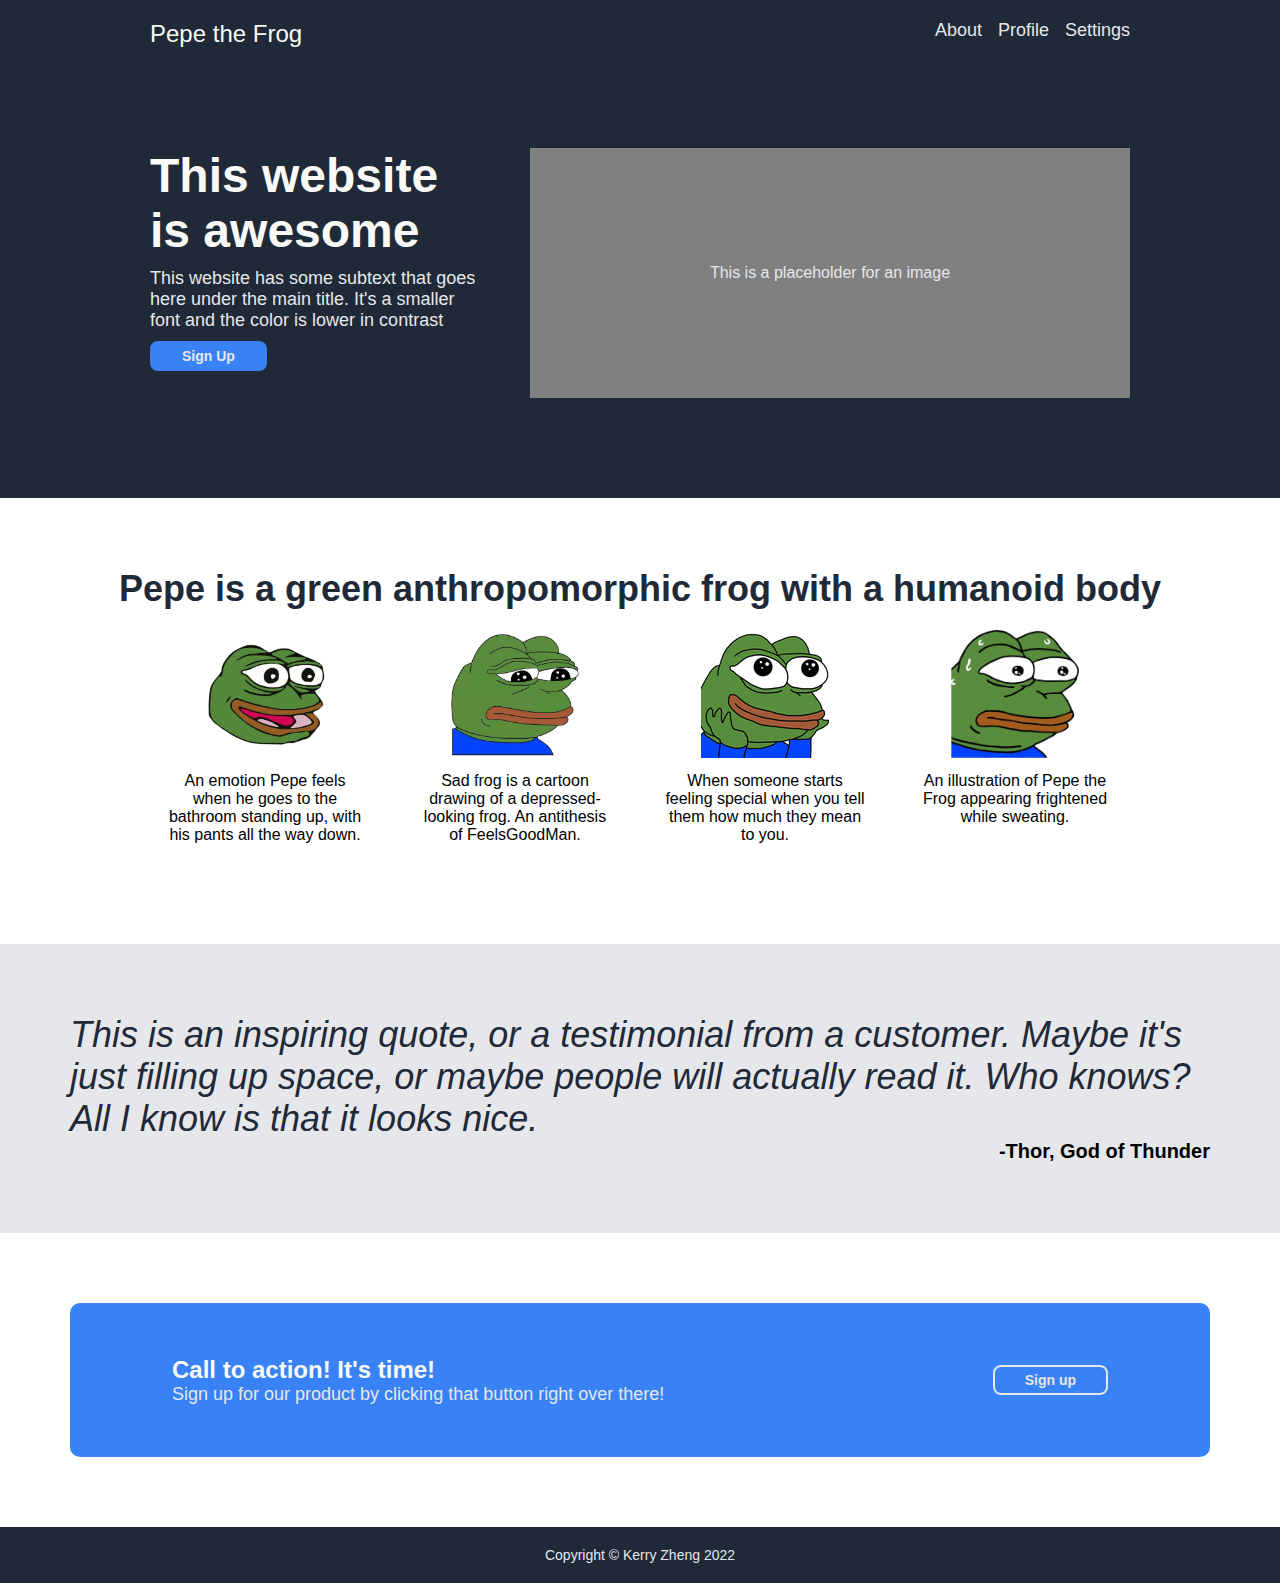
<file: index.html>
<!DOCTYPE html>
<html lang="en">
<head>
    <meta charset="UTF-8">
    <meta http-equiv="X-UA-Compatible" content="IE=edge">
    <meta name="viewport" content="width=device-width, initial-scale=1.0">
    <link rel="stylesheet" href="./style.css">
    <link rel="icon" type="image/x-icon" href="./img/monkas-icon.png">
    <title>Landing Page</title>
</head>
<body>
    <div class="hero">
        <div class="header">
            <div class="header-logo">Pepe the Frog</div>
            <ul>
                <li><a href="./about.html">About</a></li>
                <li><a href="./profile.html">Profile</a></li>
                <li><a href="./settings.html">Settings</a></li>
            </ul>
        </div>
        <div class="hero-body">
            <div class="hero-text">
                <div class="hero-main">This website is awesome</div>
                <div class="hero-second">This website has some subtext that goes here under the main title. It's a smaller font and the color is lower in contrast</div>
                <button>Sign Up</button>
            </div>
            <div class="hero-img">This is a placeholder for an image</div>
        </div>
    </div>
    <div class="info-container">
        <div class="info-header">Pepe is a green anthropomorphic frog with a humanoid body</div>
        <div class="info-content">
            <div class="info">
                <img class ="info-img" src="./img/feelsgoodman.png" alt="feelsgoodman">
                <div class="text"> An emotion Pepe feels when he goes to the bathroom standing up, with his pants all the way down.</div>
            </div>
            <div class="info">
                <img class ="info-img" src="./img/feelsbadman.png" alt="feelsbadman">
                <div class="text">Sad frog is a cartoon drawing of a depressed-looking frog. An antithesis of FeelsGoodMan.</div>
            </div>
            <div class="info">
                <img class ="info-img" src="./img/feelswowman.png" alt="feelswowman">
                <div class="text">When someone starts feeling special when you tell them how much they mean to you.</div>
            </div>
            <div class="info">
                <img class ="info-img" src="./img/monkas.png" alt="monkaS">
                <div class="text">An illustration of Pepe the Frog appearing frightened while sweating.</div>
            </div>
        </div>
    </div>
    <div class="quote-container">
        <div class="quote-text">This is an inspiring quote, or a testimonial from a customer. Maybe it's just filling up space, or maybe people will actually read it. Who knows? All I know is that it looks nice.</div>
        <div class="quote-by">-Thor, God of Thunder</div>
    </div>
    <div class="action-container">
        <div class="action-content">
            <div class="action-text">
                <div class="action-title">Call to action! It's time!</div>
                <div class="action-body">Sign up for our product by clicking that button right over there!</div>
            </div>
            <button class="action-button">Sign up</button>
        </div>
    </div>
    <div class="footer">Copyright © Kerry Zheng 2022</div>
</body>
</html>
</file>
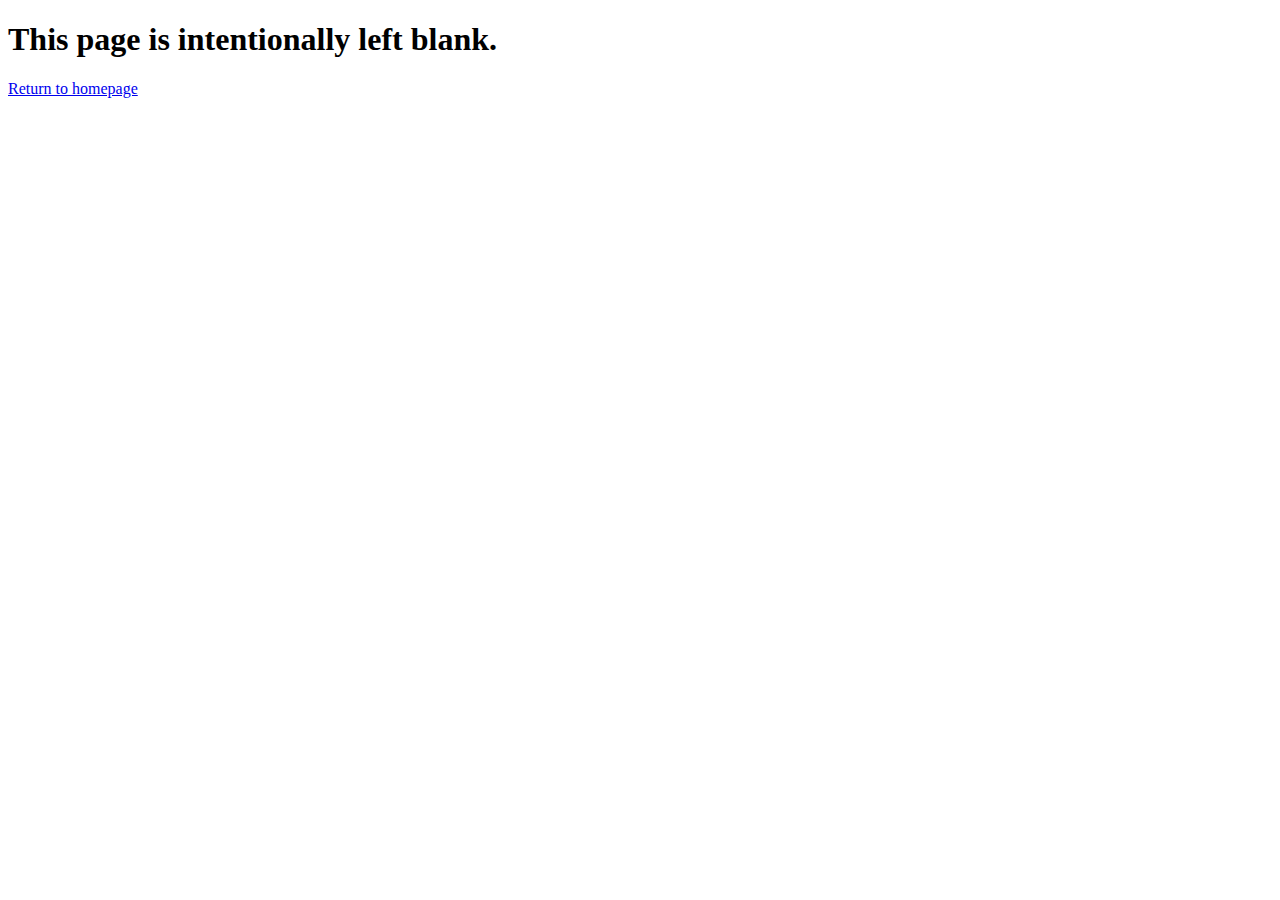
<file: about.html>
<!DOCTYPE html>
<html lang="en">
<head>
    <meta charset="UTF-8">
    <meta http-equiv="X-UA-Compatible" content="IE=edge">
    <meta name="viewport" content="width=device-width, initial-scale=1.0">
    <link rel="icon" type="image/x-icon" href="./img/monkas-icon.png">
    <title>About</title>
</head>
<body>
    <h1>This page is intentionally left blank.</h1>
    <a href="./index.html">Return to homepage</a>
</body>
</html>
</file>
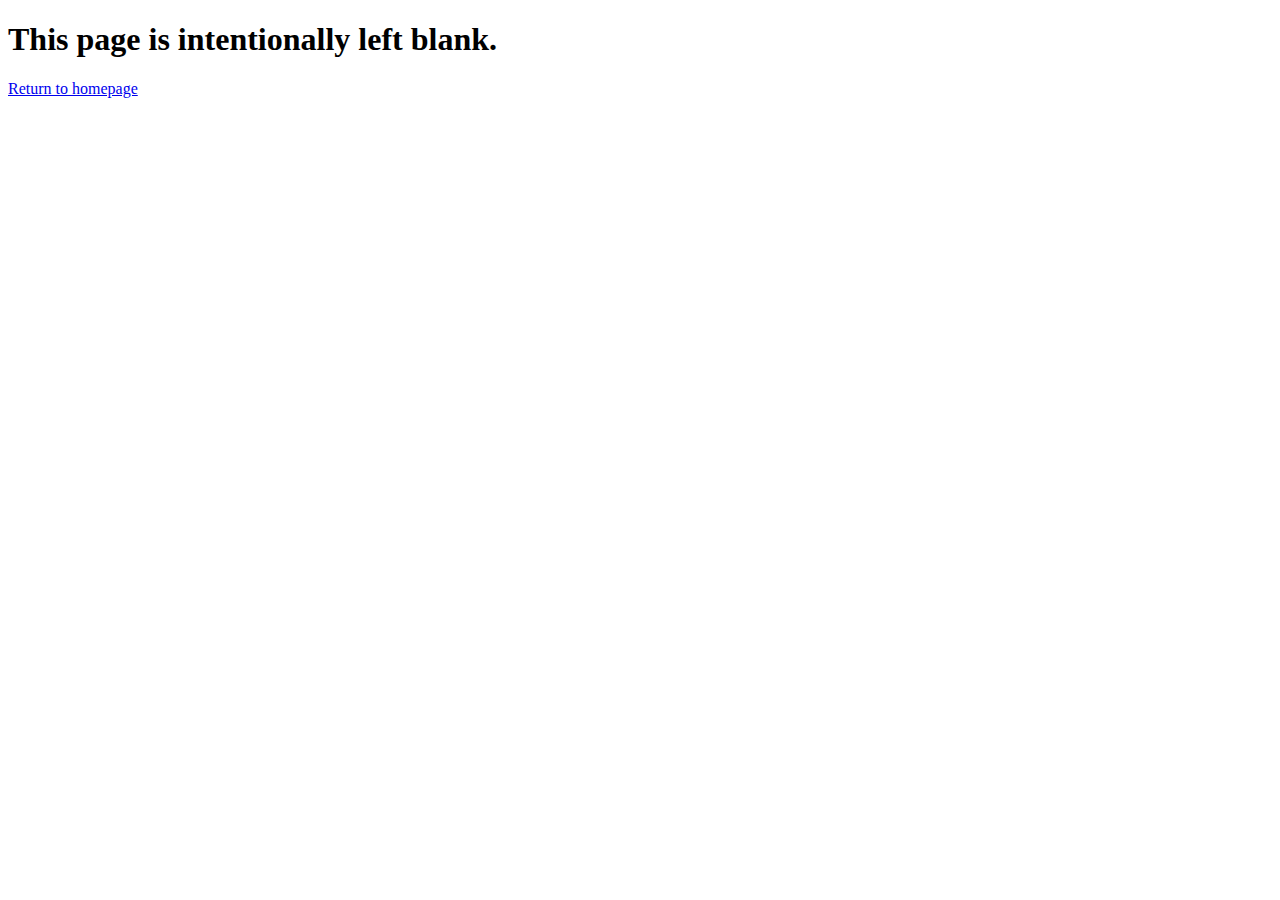
<file: profile.html>
<!DOCTYPE html>
<html lang="en">
<head>
    <meta charset="UTF-8">
    <meta http-equiv="X-UA-Compatible" content="IE=edge">
    <meta name="viewport" content="width=device-width, initial-scale=1.0">
    <link rel="icon" type="image/x-icon" href="./img/monkas-icon.png">
    <title>Profile</title>
</head>
<body>
    <h1>This page is intentionally left blank.</h1>
    <a href="./index.html">Return to homepage</a>
</body>
</html>
</file>
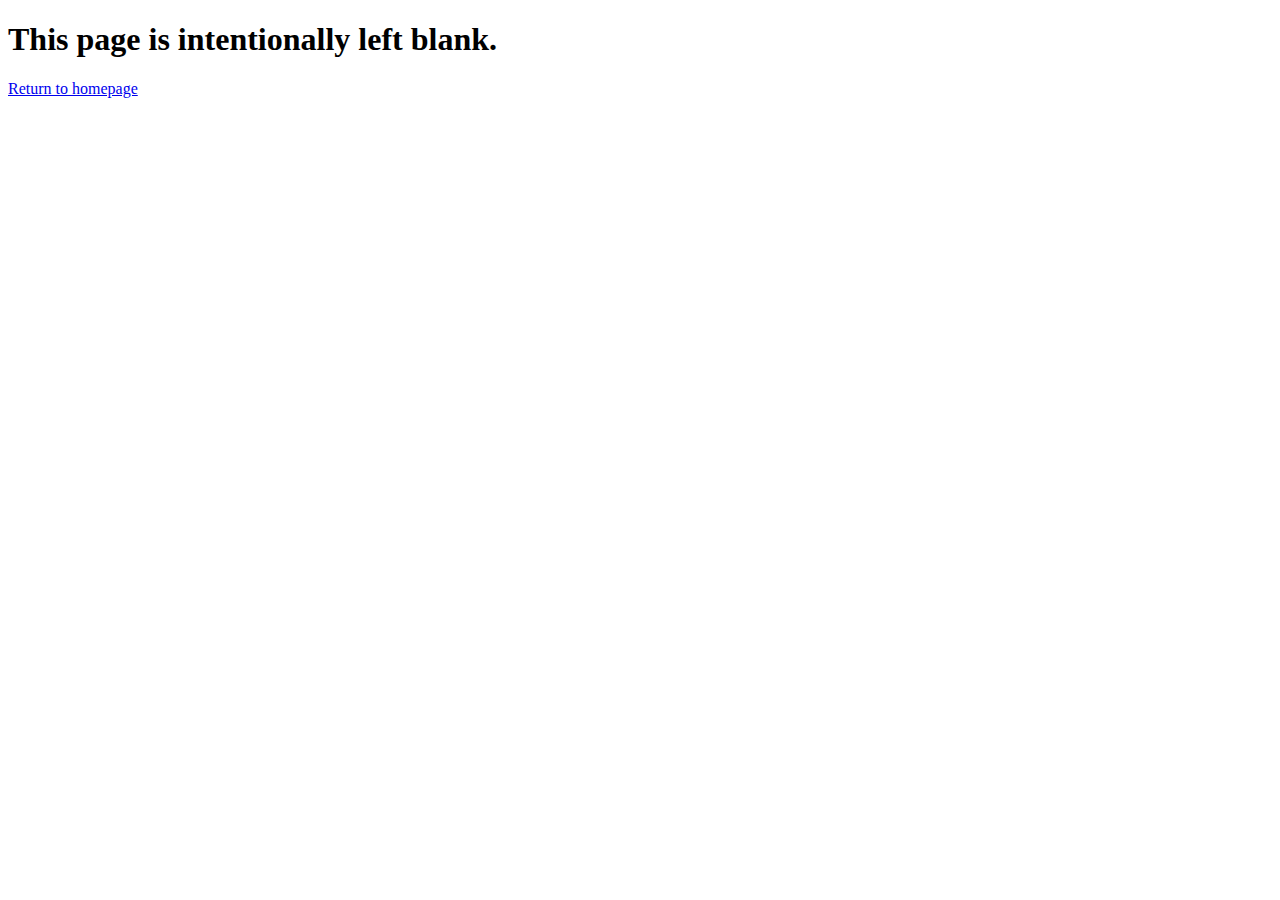
<file: settings.html>
<!DOCTYPE html>
<html lang="en">
<head>
    <meta charset="UTF-8">
    <meta http-equiv="X-UA-Compatible" content="IE=edge">
    <meta name="viewport" content="width=device-width, initial-scale=1.0">
    <link rel="icon" type="image/x-icon" href="./img/monkas-icon.png">
    <title>Settings</title>
</head>
<body>
    <h1>This page is intentionally left blank.</h1>
    <a href="./index.html">Return to homepage</a>
</body>
</html>
</file>
<file: style.css>
body {
    height: 100vh;
    margin: 0;
    font-family: Roboto, sans-serif;
    display: flex;
    flex-direction: column;

}

.hero {
    background-color: #1F2937;
    display: flex;
    flex-direction: column;
    padding-left: 150px;
    padding-right: 150px;
}

.header {
    display: flex;
    padding-top: 20px;
    margin-bottom: 100px;
}

.header-logo {
    font-size: 24px;
    color: #F9FAF8;
}

ul {
    list-style: none;
    display: flex;
    margin: 0;
    padding: 0;
    gap: 16px;
    margin-left: auto;
}

a {
    text-decoration: none;
    font-size: 18px;
    color: #E5E7eB;
}

.hero-body {
    margin-bottom: 100px;
    display: flex;
}

.hero-text {
    display: flex;
    flex-direction: column;
    gap: 10px;
    padding-right: 50px;
    align-items: flex-start;
}

.hero-main {
    font-size: 48px;
    font-weight: bolder;
    color: #F9FAF8;
}

.hero-second {
    font-size: 18px;
    color: #E5E7EB;
}

button {
    background-color: #3882F6;
    font-weight: bolder;
    font-size: 14px;
    color: #E5E7eB;
    border-radius: 8px;
    border: 2px solid #3882F6;
    padding: 5px 30px 5px 30px;
}

.hero-img {
    color: #E5E7EB;
    display: flex;
    justify-content: center;
    align-items: center;
    background-color:grey;
    flex-shrink:0;
    height: 250px;
    width: 600px;
    margin-left: auto;
}

.info-container {
    display: flex;
    flex-direction: column;
    justify-content: center;
    align-items: center;
    padding-top: 70px;
    padding-bottom: 100px;
}

.info-header {
    font-size: 36px;
    font-weight: bolder;
    color: #1F2937;
    margin-bottom: 20px;
}

.info-content {
    display: flex;
    justify-content: center;
    gap: 50px;
}

.info {
    max-width: 200px;
    text-align: center;
}

.info-img {
    height: 128px;
    width: 128px;
    padding-bottom: 10px;
}


.quote-container {
    background-color: #E5E7EB;
    display: flex;
    flex-direction: column;
    padding: 70px;
}

.quote-text {
    font-size: 36px;
    font-style: italic;
    color: #1F2937;
}

.quote-by {
    font-weight: bold;
    font-size: 20px;
    margin-left: auto;
}

.action-container {
    display: flex;
    justify-content: center;
    align-items: center;
    padding: 70px;
}

.action-content {
    background-color: #3882F6;
    border-radius: 10px;
    border: 2px solid #3882F6;
    padding: 50px 100px 50px 100px;
    height: 50px;
    width: 1000px;
    display: flex;
    align-items: center;
}

.action-title {
    font-weight: bolder;
    color: #F9FAF8;
    font-size: 24px;
}

.action-body {
    color: #E5E7EB;
    font-size: 18px;
}

.action-button {
    border:2px solid #E5E7EB;
    margin-left: auto;
}

.footer {
    background-color: #1F2937;
    color: #E5E7EB;
    font-size: 14px;
    display: flex;
    justify-content: center;
    align-items: center;
    margin-top: auto;
    padding: 20px;
}
</file>
